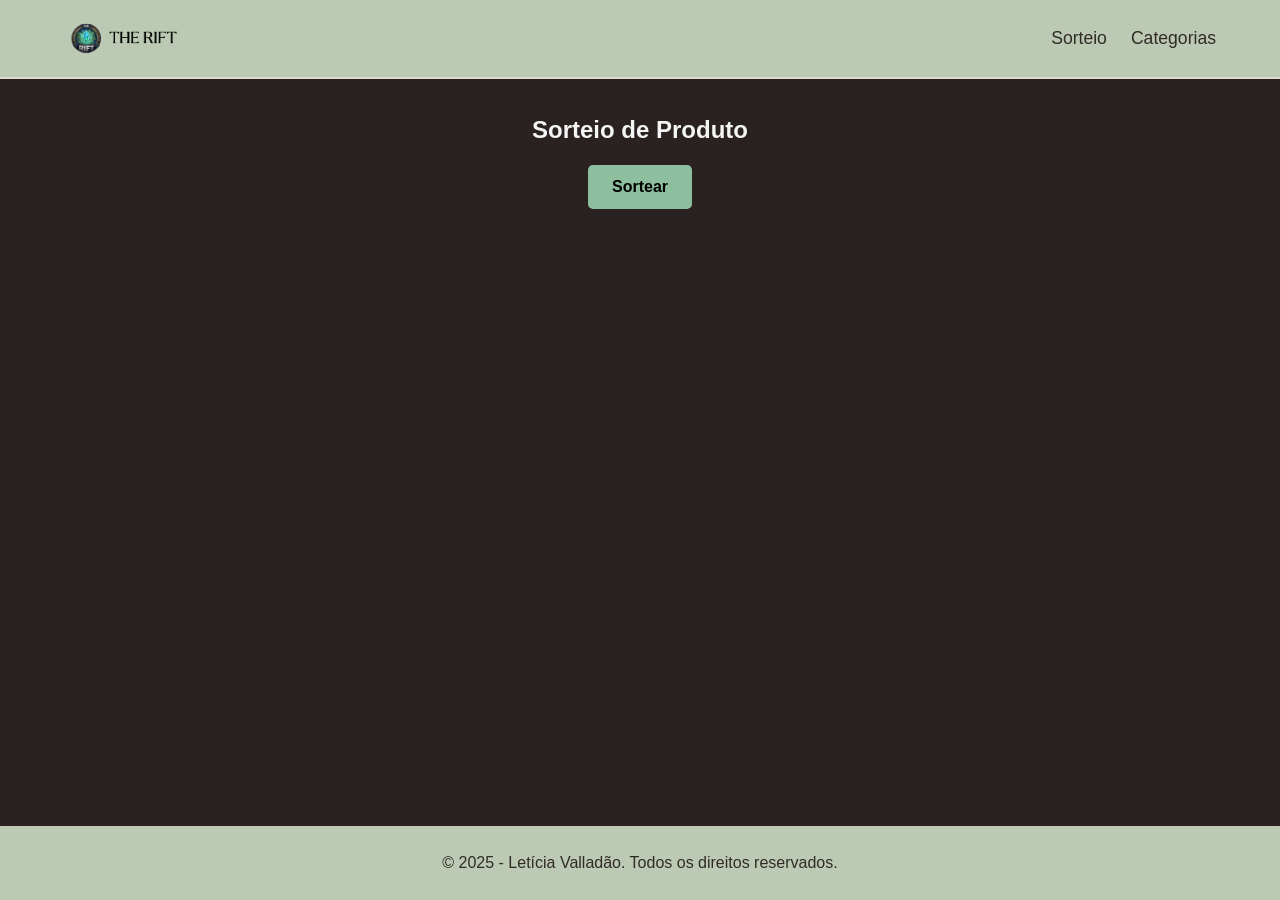
<file: index.html>
<!DOCTYPE html>
<html lang="pt-br">
<head>
    <meta charset="UTF-8">
    <meta name="viewport" content="width=device-width, initial-scale=1.0">
    <title>The Rift, Sortear Produto</title>
    <link rel="stylesheet" href="style.css">
</head>
<body>


    <!--    Requisito 1:    -->
    <header>

        <!--    Header com icone    -->
        <div class="logo">
            <a href="index.html"><img src="The Rift.png" alt="Logo da The Rift"></a>
        </div>

        <!--    E nav entre as paginas  -->
        <nav id="nav-links">
            <ul>
                <li><a href="index.html">Sorteio</a></li>
                <li><a href="categorias.html">Categorias</a></li>
            </ul>
        </nav>


        <!--    Requisito 2: menu hamburguer para celulares    -->
        <button id="botao-menu" aria-label="Abrir menu">
            <span></span>
            <span></span>
            <span></span>
        </button>
    </header>
    <main>


        <!--    Requisito 3:   -->
        <section class="page-content">

            <!--    Um h1   -->
            <h1>Sorteio de Produto</h1>
            <!--    Com um botão    -->
            <button id="sortear-btn" class="btn">Sortear</button>
        </section>


        <!--    Requisito 4: Container para uma galeria     -->
        <div id="container-galeria" class="gallery-index">
            </div>
    </main>


    <!--    Requisito 7: Footer com informação de copyrights com meu nome e ano    -->
    <footer>
        <p>&copy; 2025 - Letícia Valladão. Todos os direitos reservados.</p>
    </footer>

    <script src="main.js"></script>
</body>
</html>
</file>
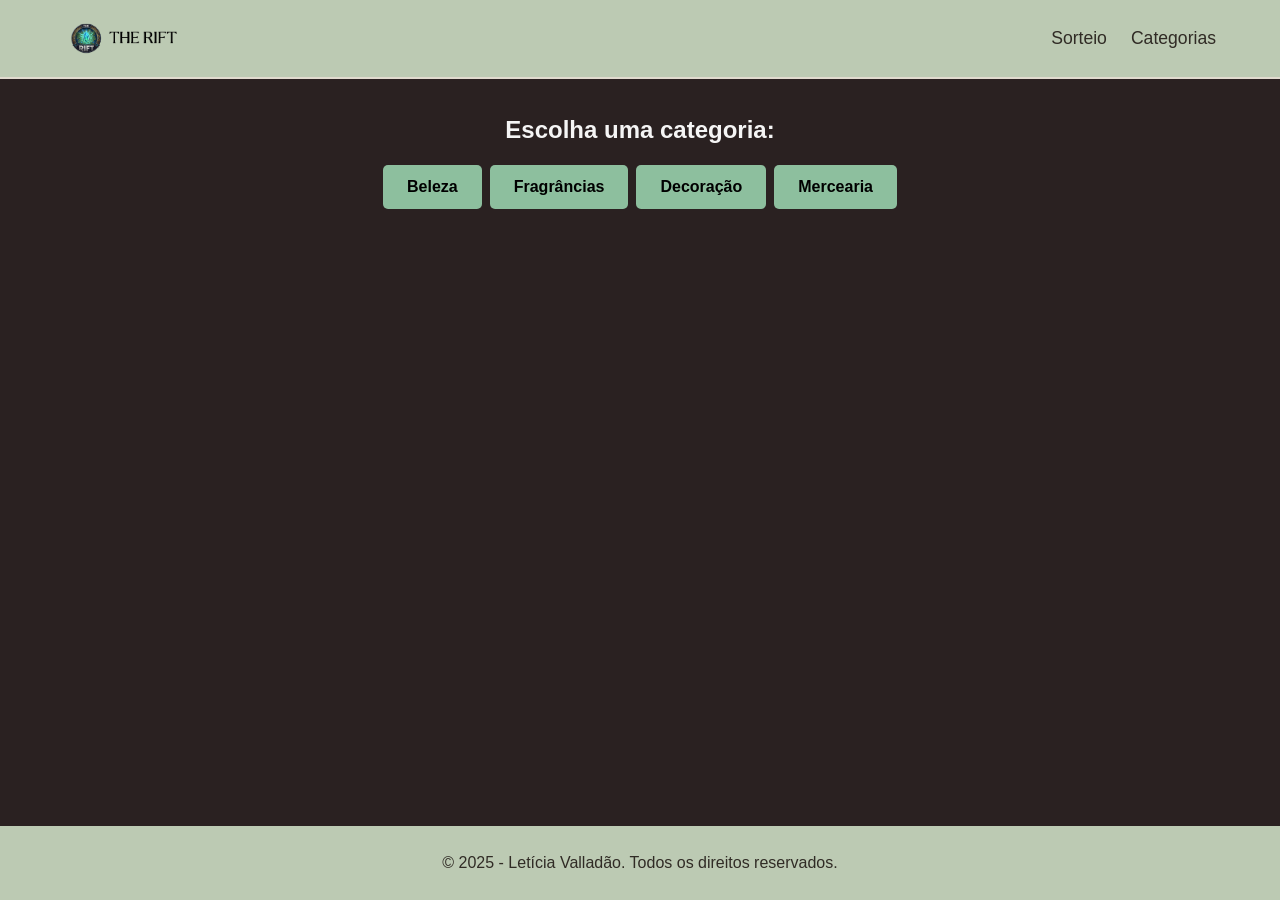
<file: categorias.html>
<!DOCTYPE html>
<html lang="pt-br">
<head>
    <meta charset="UTF-8">
    <meta name="viewport" content="width=device-width, initial-scale=1.0">
    <title>The Rift, Categorias</title>
    <link rel="stylesheet" href="style.css">
</head>
<body>


    <!--    Requisito 1:    -->
    <header>

        <!--    Header com icone    -->
        <div class="logo">
            <a href="index.html"><img src="The Rift.png" alt="Logo da The Rift"></a>
        </div>

        <!--    E nav entre as paginas  -->
        <nav id="nav-links">
            <ul>
                <li><a href="index.html">Sorteio</a></li>
                <li><a href="categorias.html">Categorias</a></li>
            </ul>
        </nav>
        

        <!--    Requisito 2: menu hamburguer para celular   -->
        <button id="botao-menu" aria-label="Abrir menu">
            <span></span>
            <span></span>
            <span></span>
        </button>
    </header>

    <main>


        <!--    Requisito 3:    -->
        <section class="page-content">
            <!--    Um h1   -->
            <h1>Escolha uma categoria:</h1>
            <!--    Com botao    -->
            <div id="categoria-botoes">
                <button class="btn categoria-btn" data-category="beauty">Beleza</button>
                <button class="btn categoria-btn" data-category="fragrances">Fragrâncias</button>
                <button class="btn categoria-btn" data-category="furniture">Decoração</button>
                <button class="btn categoria-btn" data-category="groceries">Mercearia</button>
            </div>
        </section>


        <!--    Requisito 4: Container para galeria    -->
        <div id="container-galeria" class="gallery-categories">
        </div>
    </main>


    <!--    Requisito 7: Footer com informação de copyrights com meu nome e ano    -->
    <footer>
        <p>&copy; 2025 - Letícia Valladão. Todos os direitos reservados.</p>
    </footer>

    <script src="main.js"></script>
</body>
</html>
</file>
<file: style.css>
* {
    margin: 0;
    padding: 0;
    box-sizing: border-box;
}

body {
    font-family: -apple-system, BlinkMacSystemFont, "Segoe UI", Roboto, Helvetica, Arial, sans-serif;
    line-height: 1.6;
    background-color: #2a2121;
    color: #F5F5F5;
    display: flex;
    flex-direction: column;
    min-height: 100vh;
}

main {
    flex: 1; 
    width: 90%;
    max-width: 1200px;
    margin: 2rem auto;
}

img {
    max-width: 100%;
    display: block;
}

header {
    display: flex;
    justify-content: space-between;
    align-items: center;
    padding: 1rem 5%;
    background-color: #bccab3;
    color: #302b25;
    position: relative;
    border-bottom: 2px solid #E0DACE;
}

.logo a {
    color: #302b25;
    text-decoration: none;
}

.logo img {
    height: 45px; 
    width: auto; 
}

#nav-links {
    display: none;
    position: absolute;
    top: 100%;
    left: 0;
    width: 100%;
    background-color: #E0DACE; 
    text-align: center;
    z-index: 10;
}

#nav-links.ativo {
    display: block;
}

#nav-links ul {
    list-style: none;
}

#nav-links li {
    padding: 1rem 0;
    border-bottom: 1px solid #CFC0A8;
}

#nav-links li:last-child {
    border-bottom: none;
}

#nav-links a {
    color: #302b25; 
    text-decoration: none;
    font-size: 1.1rem;
    display: block;
}

#botao-menu {
    display: block;
    background: none;
    border: none;
    cursor: pointer;
}


#botao-menu span {
    display: block;
    width: 25px;
    height: 3px;
    background-color: #4E443A; 
    margin: 5px 0;
    transition: all 0.3s ease;
}

#botao-menu.ativo span:nth-child(1) {
    transform: rotate(45deg) translate(5px, 5px);
}
#botao-menu.ativo span:nth-child(2) {
    opacity: 0;
}
#botao-menu.ativo span:nth-child(3) {
    transform: rotate(-45deg) translate(7px, -6px);
}

.page-content {
    text-align: center;
    margin-bottom: 2rem;
}

h1 {
    margin-bottom: 1rem;
    color: #F5F5F5;
}

.btn {
    background-color: #8dbf9e;
    color: rgb(0, 0, 0);
    border: none;
    padding: 0.8rem 1.5rem;
    border-radius: 5px;
    cursor: pointer;
    font-size: 1rem;
    font-weight: bold;
    transition: background-color 0.3s ease;
}

.btn:hover {
    background-color: #d9f3d1;
}
#categoria-botoes {
    display: flex;
    flex-wrap: wrap;
    justify-content: center;
    gap: 0.5rem;
}

.card {
    background: #392e29;
    border: 1px solid #5D4037;
    border-radius: 8px;
    box-shadow: 0 4px 8px rgba(0,0,0,0.3);
    overflow: hidden;
    display: flex;
    flex-direction: column;
}

.card img {
    width: 100%;
    height: 250px;
    object-fit: contain; 
    background-color: #513f3f;
}

.card-content {
    padding: 1rem;
    flex: 1;
}

.card-content h3 {
    font-size: 1.25rem;
    margin-bottom: 0.5rem;
    color: #F5F5F5; 
}

.card-content .categoria {
    display: inline-block;
    background: rgb(162, 188, 154);
    color: #241d1a;
    padding: 0.25rem 0.5rem;
    border-radius: 12px;
    font-size: 0.8rem;
    font-weight: bold;
    margin-bottom: 0.75rem;
    text-transform: capitalize;
}

.card-content p {
    font-size: 0.9rem;
    color: #E0E0E0; 
}

.gallery-index {
    max-width: 500px;
    margin: 0 auto;
}

.gallery-categories {
    display: grid;
    grid-template-columns: 1fr;
    gap: 1.5rem;
}

footer {
    background-color: #bccab3;
    color: #302b25;
    text-align: center;
    padding: 1.5rem;
    margin-top: 2rem; 
}

@media (min-width: 768px) {
    
    /* Requisito 2: Muda o nav para links horizontais para desktop */
    #botao-menu {
        display: none;
    }

    #nav-links {
        display: block;
        position: static;
        width: auto;
        background-color: transparent;
    }

    #nav-links ul {
        display: flex;
        gap: 1.5rem;
    }

    #nav-links li {
        padding: 0;
        border-bottom: none;
    }

    #nav-links a:hover {
        color: #052400; 
    }

    .gallery-categories {
        grid-template-columns: repeat(3, 1fr);
    }
}

.error-message {
    color: #FFD2D2;
    background-color: #8C1C13;
    border: 1px solid #FFD2D2;
    padding: 1rem;
    border-radius: 5px;
    text-align: center;
    font-weight: bold;
}
</file>
